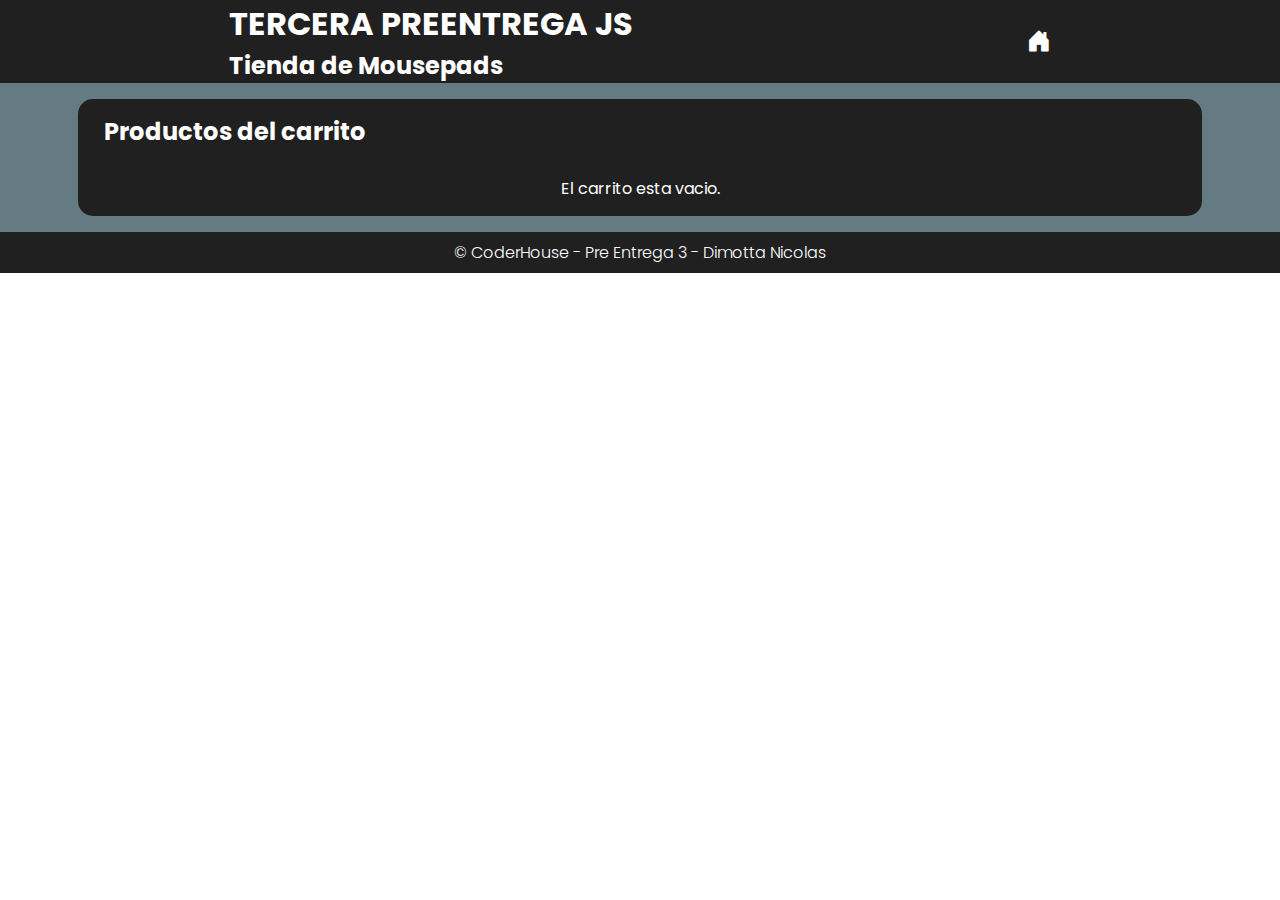
<file: pages/carrito.html>
<!DOCTYPE html>
<html lang="en">
<head>
    <meta charset="UTF-8">
    <meta http-equiv="X-UA-Compatible" content="IE=edge">
    <meta name="viewport" content="width=device-width, initial-scale=1.0">
    <title>Carrito</title>
    <link rel="stylesheet" href="../css/style.css">
    <link rel="shortcut icon" href="/preentrega-3-js/img/favicon-32x32.png" type="image/x-icon">
    <link rel="stylesheet" href="https://cdn.jsdelivr.net/npm/bootstrap-icons@1.10.2/font/bootstrap-icons.css">
    <script src="../js/carrito.js" defer></script>
</head>
<body class="body-with-sticky-footer">
    <header class="header">
        <div>
            <h1>TERCERA PREENTREGA JS</h1>
            <H2>Tienda de Mousepads</H2>
        </div>

        <nav>
            <a class="nav-carrito" href="../index.html"><i class="bi bi-house-door-fill"></i></a>
        </nav>
    </header>

    <main class="main2">

        <section class="carrito">

            <div class="titulo-carrito">
                <h2>Productos del carrito</h2>
            </div>
        
            <div class="contenedor-carrito contenedor-carrito-flex">
        
                <p id="carrito-vacio" class="carrito-vacio">El carrito esta vacio.</p>
                
                <section id="contenedor-carrito" class="productos-del-carrito">
                    <!-- Se cargan los productos desde JS -->
                </section>
        
                <div id="carrito-acciones" class="carrito-acciones">
                    <div class="carrito-vaciar">
                        <button id="boton-vaciar">VACIAR CARRITO</button>
                    </div>
        
                    <div class="carrito-comprar">
                        <div class="carrito-comprar-total">
                            <p><b>TOTAL:</b></p>
                            <p id="total"></p>
                        </div>
                        <button id="boton-comprar">COMPRAR</button>
                    </div>
        
                </div>
        
                <p id="carrito-compra" class="carrito-compra">¡Muchas gracias por tu compra!</p>
        
            </div>
        
        </section>

    </main>

    <footer class="footer sticky-footer">
        <p class="footer-p">© CoderHouse - Pre Entrega 3 - Dimotta Nicolas</p>
    </footer>
        
    <script src="https://ajax.googleapis.com/ajax/libs/jquery/3.5.1/jquery.min.js"></script>
</body>
</html>
</file>
<file: css/style.css>
@import url('https://fonts.googleapis.com/css2?family=Poppins:wght@200;300;400;500;600&display=swap');

:root {
    /* Normal */
    --clr-azul: #202020;  /* Azul oscuro muy parecido a negro */
    --color-rojo: #303030;  /* Rojo oscuro muy parecido a gris oscuro */
    --clr-naranja: #586e75;  /* Verde apagado */
    --clr-amarillo: #657b83;  /* Gris azulado oscuro */
    --clr-beige: #202020;  /* Beige a un negro oscuro */

    /* Shadows */
    --box-shadow: 0 0 10px rgba(88, 110, 117, .6);  /* Sombra verde oscuro */
    --box-shadow-expand: 0 0 15px rgba(88, 110, 117, .6);  /* Sombra verde oscuro expansiva */
}

* {
    margin: 0;
    padding: 0;
    box-sizing: border-box;
    font-family: 'Poppins', sans-serif;
}

a {
    text-decoration: none;
}

.header{
    display: flex;
    align-items: center;
    justify-content: space-around;
    padding-inline: 2rem;
    background-color: var(--clr-azul);
    color: #ffffff;
    box-shadow: var(--box-shadow-expand);
}



.header-title {
    display: flex;
    flex-direction: column;
}



.header-nav {
    display: flex;
    gap: .5rem;
    align-items: center;
}

.nav-carrito {
    font-size: 1.5rem;
    color: #ffffff;
}

.nav-numero {
    background-color: var(--clr-beige);
    color: #ffffff;
    font-weight: bold;
    padding-inline: .3rem;
    border-radius: 3px;
}

.footer {
    background-color: var(--clr-azul);
    color: #ffffff;
    padding: .5rem;
}

.footer-p {
    font-weight: 300;
}

.footer-p {
    text-align: center;
}


.main {
    background-color: var(--clr-amarillo);
    display: flex;
    justify-content: center;
    align-items: center;
    gap: 3rem;
    padding: 1rem;
    flex-grow: 1;
}

.main2 {
    background-color: var(--clr-amarillo);
    display: flex;
    justify-content: center;
    align-items: center;
    gap: 3rem;
    padding: 1rem;
}

.productos {
    display: grid;
    grid-template-columns: repeat(4, 1fr);
    grid-template-rows: repeat(2, 1fr);
    gap: 1rem;
}

.item-carrito {
    width: 17rem;
}

.item-carrito img {
    max-width: 100%;
    border-top-left-radius: .8rem;
    border-top-right-radius: .8rem;
}

.descripcion {
    display: flex;
    flex-direction: column;
    justify-content: center;
    gap: .35rem;
    background-color: var(--clr-beige);
    box-shadow: var(--box-shadow);
    padding: 1rem;
    margin-top: -.5rem;
    border-bottom-left-radius: .8rem;
    border-bottom-right-radius: .8rem;
    color: var(--clr-azul);
}

.carrito-comprar button,
.carrito-vaciar button,
.descripcion button {
    border: 0;
    background-color: var(--clr-azul);
    color: var(--clr-amarillo);
    border: 2px solid var(--clr-azul);;
    padding: .5rem;
    border-radius: 20px;
    cursor: pointer;
    transition: background-color .3s, color .3s;
}

.carrito-comprar button:hover,
.carrito-vaciar button:hover,
.descripcion button:hover {
    background-color: var(--clr-amarillo);
    color: var(--clr-azul);
}

.carrito {
    width: 90%;
    height: 100%;
    display: flex;
    flex-direction: column;
    border: 2px solid var(--clr-azul);
    border-radius: 15px;
    background-color: var(--clr-beige);
    justify-self: flex-start;
}

.titulo-carrito {
    border-bottom: 2px solid var(--clr-azul);
    color: #ffffff;
    padding: .8rem;
    display: flex;
    justify-content: space-between;
    align-items: center;
    padding-left: 1.5rem;
}

.cantidad-productos {
    display: flex;
    gap: .5rem;
    padding-right: 1rem;
}

.contenedor-carrito {
    display: flex;
    flex-direction: column;
    gap: .8rem;
    padding: .8rem;
}

.carrito-producto {
    display: flex;
    justify-content: space-between;
    align-items: center;
    background-color: var(--clr-azul);
    color: var(--clr-amarillo);
    padding: .4rem;
    border-radius: 15px;
}

.carrito-producto small {
    font-size: .75rem;
}

.carrito-img {
    width: 10rem;
    border-radius: 1rem;
}

.producto-boton {
    border: 0;
    background-color: transparent;
    color: red;
    cursor: pointer;
    padding-right: 1.5rem;
}

.carrito-vacio,
.carrito-compra {
    color: #ffffff;
}

.carrito-acciones{
    display: flex;
    justify-content: space-between;
}

.productos-del-carrito {
    display: flex;
    flex-direction: column;
    gap: 1rem;
}

.carrito-comprar {
    display: flex;
    gap: 1rem;
    align-items: center;
    color: #ffffff;
}

.carrito-comprar-total {
    display: flex;
    gap: .5rem;
}

.disabled {
    display: none;
}


p {
    color: white;
    text-align: center;
}


body {
    display: flex;
    flex-direction: column;
    min-height: 100vh;
}
</file>
